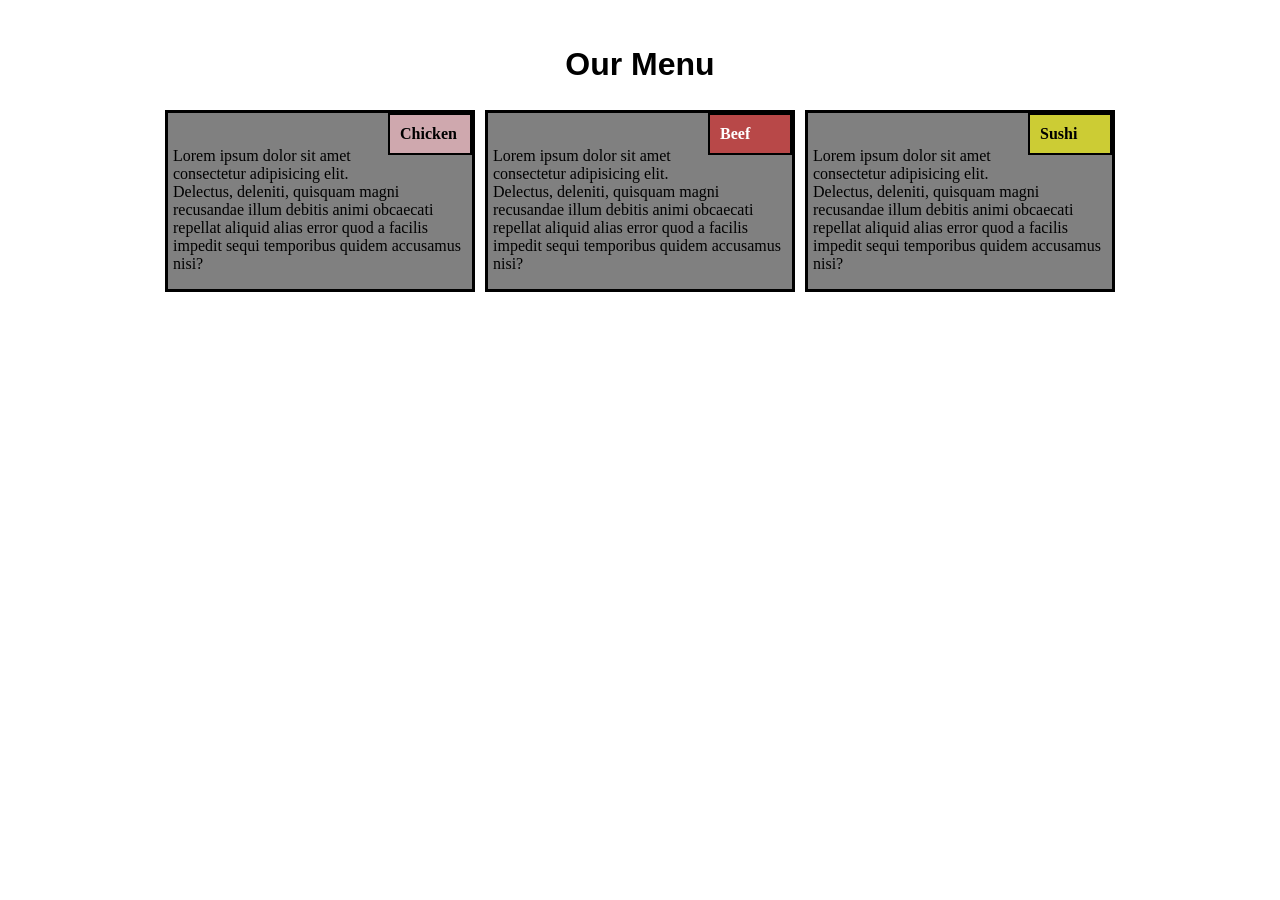
<file: index.html>
<!DOCTYPE html>
<html lang="en">
  <head>
    <meta charset="UTF-8" />
    <meta name="viewport" content="width=device-width, initial-scale=1.0" />
    <title>assignment</title>
    <link rel="stylesheet" href="index-css.css" />
  </head>
  <body>
    <div class="wrapper">
      <header>
        <h1>Our Menu</h1>
      </header>
      <section class="columns">
        <div class="column">
          <h2 id="chi">Chicken</h2>
          <br />
          <p>
            Lorem ipsum dolor sit amet consectetur adipisicing elit. Delectus,
            deleniti, quisquam magni recusandae illum debitis animi obcaecati
            repellat aliquid alias error quod a facilis impedit sequi temporibus
            quidem accusamus nisi?
          </p>
        </div>
        <div class="column">
          <h2 id="bef">Beef</h2>
          <br />
          <p>
            Lorem ipsum dolor sit amet consectetur adipisicing elit. Delectus,
            deleniti, quisquam magni recusandae illum debitis animi obcaecati
            repellat aliquid alias error quod a facilis impedit sequi temporibus
            quidem accusamus nisi?
          </p>
        </div>
        <div class="column">
          <h2 id="sus">Sushi</h2>
          <br />
          <p>
            Lorem ipsum dolor sit amet consectetur adipisicing elit. Delectus,
            deleniti, quisquam magni recusandae illum debitis animi obcaecati
            repellat aliquid alias error quod a facilis impedit sequi temporibus
            quidem accusamus nisi?
          </p>
        </div>
      </section>
    </div>
  </body>
</html>
</file>
<file: index-css.css>
body {
  margin: 0;
  padding: 0;
  font-family: poppins;
  background: #fff;
}
.wrapper {
  padding: 5px;
  max-width: 960px;
  width: 95%;
  margin: 20px auto;
}
header {
  padding: 0 15px;
  text-align: center;
  font-size: 16px;
  font-family: sans-serif;
}
.columns {
  display: flex;
  flex-flow: row wrap;
  justify-content: center;
  margin: 5px 0;
}
.column {
  flex: 1;
  border: 3px solid black;
  margin: 5px;
  padding-left: 5px;
  background: gray;
}
h2 {
  float: right;
  border: 2px solid black;
  width: 60px;
  margin-top: 0;
  font-size: 16px;
  padding-right: 0;
  padding: 10px;
}
#chi {
  background: rgba(255, 192, 203, 0.623);
}
#bef {
  color: #fff;
  background: rgba(255, 0, 0, 0.438);
}
#sus {
  background: rgba(255, 255, 0, 0.596);
}

@media screen and (max-width: 980px) {
  .columns .column {
    margin-bottom: 5px;
    flex-basis: 40%;
  }
  .columns .column:last-child {
    flex-basis: 100%;
    margin: 0;
  }
  .columns .column:last-child(2) {
    margin-right: 0;
  }
}
@media screen and (max-width: 680px) {
  .columns .column {
    flex-basis: 100%;
    margin: 0 0 5px 0;
  }
}
</file>
<file: index.css.css>
body {
  margin: 0;
  padding: 0;
  font-family: poppins;
  background: #fff;
}
.wrapper {
  padding: 5px;
  max-width: 960px;
  width: 95%;
  margin: 20px auto;
}
header {
  padding: 0 15px;
  text-align: center;
  font-size: 16px;
  font-family: sans-serif;
}
.columns {
  display: flex;
  flex-flow: row wrap;
  justify-content: center;
  margin: 5px 0;
}
.column {
  flex: 1;
  border: 3px solid black;
  margin: 5px;
  padding-left: 5px;
  background: gray;
}
h2 {
  float: right;
  border: 2px solid black;
  width: 60px;
  margin-top: 0;
  font-size: 16px;
  padding-right: 0;
  padding: 10px;
}
#chi {
  background: rgba(255, 192, 203, 0.623);
}
#bef {
  color: #fff;
  background: rgba(255, 0, 0, 0.438);
}
#sus {
  background: rgba(255, 255, 0, 0.596);
}

@media screen and (max-width: 980px) {
  .columns .column {
    margin-bottom: 5px;
    flex-basis: 40%;
  }
  .columns .column:last-child {
    flex-basis: 100%;
    margin: 0;
  }
  .columns .column:last-child(2) {
    margin-right: 0;
  }
}
@media screen and (max-width: 680px) {
  .columns .column {
    flex-basis: 100%;
    margin: 0 0 5px 0;
  }
}
</file>
